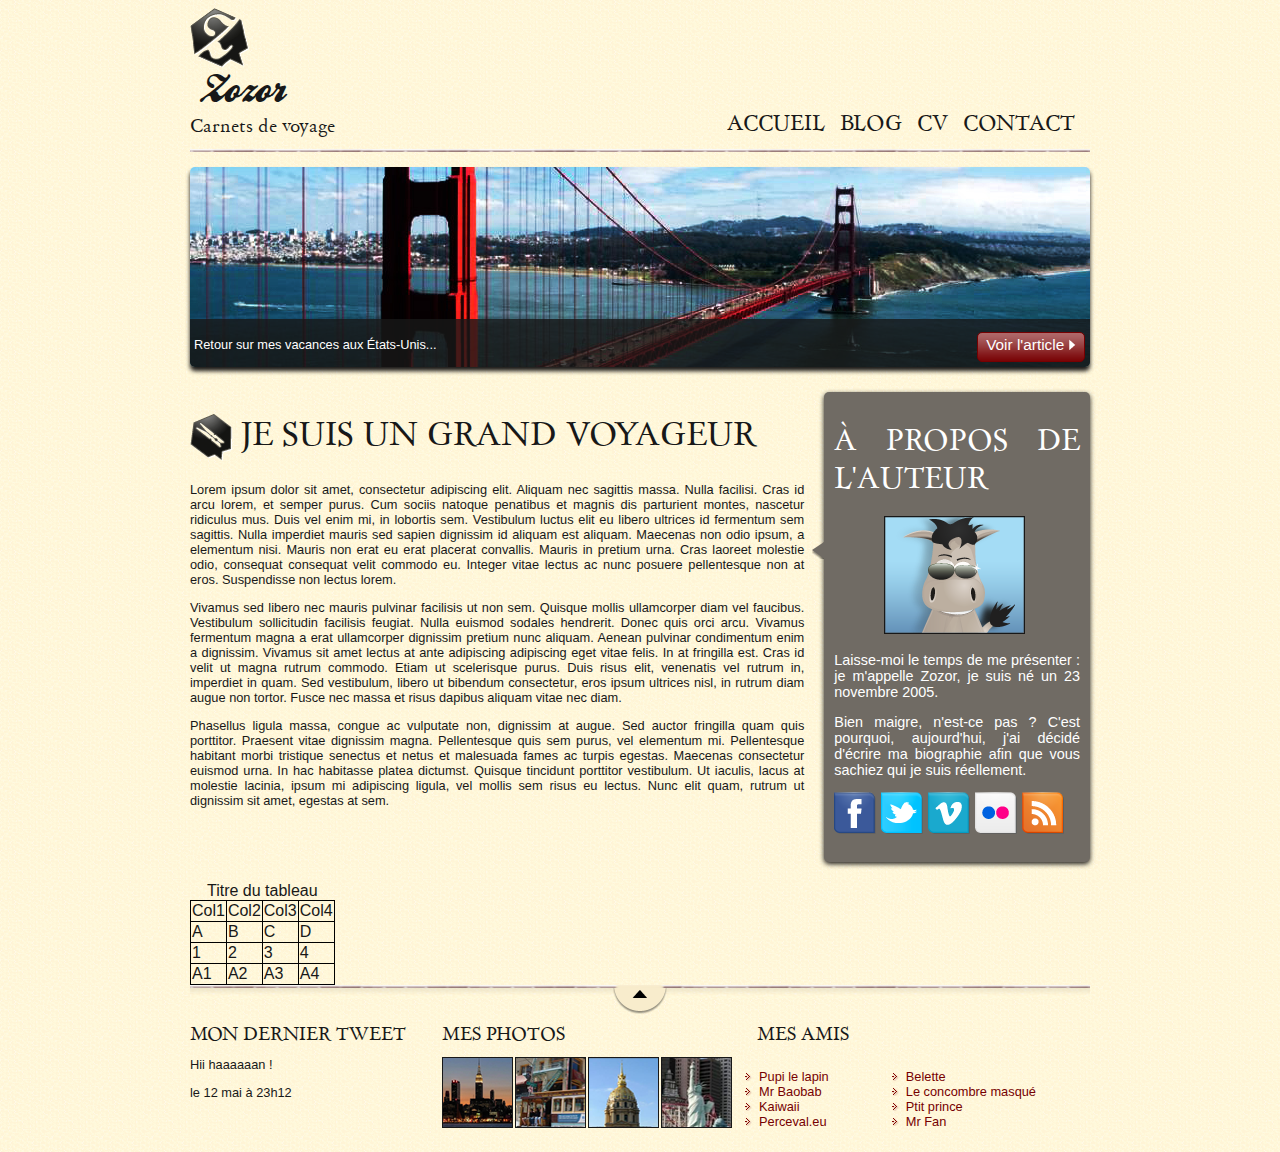
<file: home.html>
<!DOCTYPE html>
<html lang="fr" xml:lang="fr">

<head>
    <meta charset="utf-8" />
    <!--meta pour le responsive-->
    <meta name="viewport" content="width=device-width" />
    <link rel="stylesheet" href="home.css" />
    <title>Zozor - Carnets de voyage</title>
</head>

<body>
    <div id="bloc_page">
        <header>
            <div id="titre_principal">
                <div id="logo">
                    <img src="images/zozor_logo.png" alt="Logo de Zozor" />
                    <h1>Zozor</h1>
                </div>
                <h2>Carnets de voyage</h2>
            </div>

            <nav>
                <ul>
                    <li><a href="#">Accueil</a></li>
                    <li><a href="#">Blog</a></li>
                    <li><a href="#">CV</a></li>
                    <li><a href="#">Contact</a></li>
                </ul>
            </nav>
        </header>

        <div id="banniere_image">
            <div id="banniere_description">
                Retour sur mes vacances aux États-Unis...
                <a href="#" class="bouton_rouge">Voir l'article <img src="images/flecheblanchedroite.png" alt="" /></a>
            </div>
        </div>

        <section>
            <article>
                <h1><img src="images/ico_epingle.png" alt="Catégorie voyage" class="ico_categorie" />Je suis un grand
                    voyageur</h1>
                <p>Lorem ipsum dolor sit amet, consectetur adipiscing elit. Aliquam nec sagittis massa. Nulla facilisi.
                    Cras id arcu lorem, et semper purus. Cum sociis natoque penatibus et magnis dis parturient montes,
                    nascetur ridiculus mus. Duis vel enim mi, in lobortis sem. Vestibulum luctus elit eu libero ultrices
                    id fermentum sem sagittis. Nulla imperdiet mauris sed sapien dignissim id aliquam est aliquam.
                    Maecenas non odio ipsum, a elementum nisi. Mauris non erat eu erat placerat convallis. Mauris in
                    pretium urna. Cras laoreet molestie odio, consequat consequat velit commodo eu. Integer vitae lectus
                    ac nunc posuere pellentesque non at eros. Suspendisse non lectus lorem.</p>
                <p>Vivamus sed libero nec mauris pulvinar facilisis ut non sem. Quisque mollis ullamcorper diam vel
                    faucibus. Vestibulum sollicitudin facilisis feugiat. Nulla euismod sodales hendrerit. Donec quis
                    orci arcu. Vivamus fermentum magna a erat ullamcorper dignissim pretium nunc aliquam. Aenean
                    pulvinar condimentum enim a dignissim. Vivamus sit amet lectus at ante adipiscing adipiscing eget
                    vitae felis. In at fringilla est. Cras id velit ut magna rutrum commodo. Etiam ut scelerisque purus.
                    Duis risus elit, venenatis vel rutrum in, imperdiet in quam. Sed vestibulum, libero ut bibendum
                    consectetur, eros ipsum ultrices nisl, in rutrum diam augue non tortor. Fusce nec massa et risus
                    dapibus aliquam vitae nec diam.</p>
                <p>Phasellus ligula massa, congue ac vulputate non, dignissim at augue. Sed auctor fringilla quam quis
                    porttitor. Praesent vitae dignissim magna. Pellentesque quis sem purus, vel elementum mi.
                    Pellentesque habitant morbi tristique senectus et netus et malesuada fames ac turpis egestas.
                    Maecenas consectetur euismod urna. In hac habitasse platea dictumst. Quisque tincidunt porttitor
                    vestibulum. Ut iaculis, lacus at molestie lacinia, ipsum mi adipiscing ligula, vel mollis sem risus
                    eu lectus. Nunc elit quam, rutrum ut dignissim sit amet, egestas at sem.</p>
            </article>
            <aside>
                <h1>À propos de l'auteur</h1>
                <img src="images/bulle.png" alt="" id="fleche_bulle" />
                <p id="photo_zozor"><img src="images/zozor_classe.png" alt="Photo de Zozor" /></p>
                <p>Laisse-moi le temps de me présenter&nbsp;: je m'appelle Zozor, je suis né un 23 novembre 2005.</p>
                <p>Bien maigre, n'est-ce pas ? C'est pourquoi, aujourd'hui, j'ai décidé d'écrire ma biographie afin que
                    vous sachiez qui je suis réellement.</p>
                <p><img src="images/facebook.png" alt="Facebook" /><img src="images/twitter.png" alt="Twitter" /><img
                        src="images/vimeo.png" alt="Vimeo" /><img src="images/flickr.png" alt="Flickr" /><img
                        src="images/rss.png" alt="RSS" /></p>
            </aside>
        </section>

        <div class="table">
            <table>
                <caption>Titre du tableau</caption>
                <tr>
                    <td>Col1</td>
                    <td>Col2</td>
                    <td>Col3</td>
                    <td>Col4</td>
                </tr>
                <tr>
                    <td>A</td>
                    <td>B</td>
                    <td>C</td>
                    <td>D</td>
                </tr>
                <tr>
                    <td>1</td>
                    <td>2</td>
                    <td>3</td>
                    <td>4</td>
                </tr>
                <tr>
                    <td>A1</td>
                    <td>A2</td>
                    <td>A3</td>
                    <td>A4</td>
                </tr>
            </table>
        </div>

        <footer>
            <div id="tweet">
                <h1>Mon dernier tweet</h1>
                <p>Hii haaaaaan !</p>
                <p>le 12 mai à 23h12</p>
            </div>
            <div id="mes_photos">
                <h1>Mes photos</h1>
                <p><img src="images/photo1.jpg" alt="Photographie" /><img src="images/photo2.jpg"
                        alt="Photographie" /><img src="images/photo3.jpg" alt="Photographie" /><img
                        src="images/photo4.jpg" alt="Photographie" /></p>
            </div>
            <div id="mes_amis">
                <h1>Mes amis</h1>
                <div id="listes_amis">
                    <ul>
                        <li><a href="#">Pupi le lapin</a></li>
                        <li><a href="#">Mr Baobab</a></li>
                        <li><a href="#">Kaiwaii</a></li>
                        <li><a href="#">Perceval.eu</a></li>
                    </ul>
                    <ul>
                        <li><a href="#">Belette</a></li>
                        <li><a href="#">Le concombre masqué</a></li>
                        <li><a href="#">Ptit prince</a></li>
                        <li><a href="#">Mr Fan</a></li>
                    </ul>
                </div>
            </div>
        </footer>
    </div>
</body>

</html>
</file>
<file: home.css>
/* Définition des polices personnalisées */

@font-face
{
    font-family: 'BallparkWeiner';
    src: url('polices/ballpark.eot');
    src: url('polices/ballpark.eot?#iefix') format('embedded-opentype'),
         url('polices/ballpark.woff') format('woff'),
         url('polices/ballpark.ttf') format('truetype'),
         url('polices/ballpark.svg#BallparkWeiner') format('svg');
    font-weight: normal;
    font-style: normal;
}

@font-face
{
    font-family: 'Dayrom';
    src: url('polices/dayrom.eot');
    src: url('polices/dayrom.eot?#iefix') format('embedded-opentype'),
         url('polices/dayrom.woff') format('woff'),
         url('polices/dayrom.ttf') format('truetype'),
         url('polices/dayrom.svg#Dayrom') format('svg');
    font-weight: normal;
    font-style: normal;
}

/*Elements principaux de la page*/

body{
    background: url('images/fond_jaune.png');
    font-family: 'Trebuchet MS', Arial, sans-serif;
    color: #181818;
}

#bloc_page{
    width: 900px;
    margin: auto;
}

section h1, footer h1, nav a{
    font-family: Dayrom, serif;
    font-weight: normal;
    text-transform: uppercase;
}

header{
    background: url(images/separateur.png) repeat-x bottom;
    display: flex;
    justify-content: space-between;
    align-items: flex-end;
}

header h1{
    font-family: 'BallparkWeiner', serif;
    font-size: 2.5em;
    font-weight: normal;
    margin: 0 0 0 10px;
}

header h2 {
    font-family: 'Dayrom', serif;
    font-size: 1.1em;
    margin-top: 0px;
    font-weight: normal;
}

/*NAvigation*/

nav ul {
    list-style-type:none;
    display: flex;
}

nav li{
    margin-right: 15px;
}

nav a{
    font-size: 1.3rem;
    color: #181818;
    padding-bottom: 3px;
    text-decoration: none;
}

nav a:hover{
    color: #760001;
    border-bottom: 3px solid #760001;
}

/*Banniere*/

#banniere_image{
    margin-top: 15px;
    height: 200px;
    border-radius: 5px;
    background: url('images/sanfrancisco.jpg') no-repeat;
    position: relative;
    box-shadow: 0px 4px 4px #1c1a19;
    margin-bottom: 25px;
}

#banniere_description{
    position: absolute;
    bottom: 0;
    border-radius: 0px 0px 5px 5px;
    width: 99.5%;
    height: 30px;
    padding-top: 18px;
    padding-left: 4px;
    background-color: rgba(24, 24, 24, 0.8);
    color: white;
    font-size: 0.8em;
}

.bouton_rouge{
    height: 25px;
    position: absolute;
    right: 5px;
    bottom: 5px;
    background: url('images/fond_degraderouge.png') repeat-x;
    border: 1px solid #760001;
    border-radius: 5px;
    font-size: 1.2em;
    text-align: center;
    padding: 3px 8px 0px 8px;
    color: white;
    text-decoration: none; 
}

.bouton_rouge img{
    border: 0;
}


/* Corps */

section{
    display: flex;
    margin-bottom: 20px;
}

article, aside {
    text-align: justify;
}

article{
    margin-right: 20px;
    flex: 3;
}

.ico_categorie{
    vertical-align: middle;
    margin-right: 8px;
}

article p{
    font-size: 0.8em;
}

aside{
    flex: 1.2;
    position: relative;
    background-color: #706b64;
    box-shadow: 0px 2px 5px #1c1a19;
    border-radius: 5px;
    padding: 10px;
    color: white;
    font-size: 0.9em;
}

#fleche_bulle{
    position: absolute;
    top: 150px;
    left: -12px;
}

#photo_zozor{
    text-align: center;
}

#photo_zozor img{
    border: 1px solid #181818;
}

aside img{
    margin-right: 5px;
}

/* Footer */

footer{
    display: flex;
    background: url('images/ico_top.png') no-repeat top center,
    url('images/separateur.png') repeat-x top, url('images/ombre.png') repeat-x top;
    padding-top: 25px;
}

footer p , footer ul{
    font-size: 0.8em;
}

footer h1 {
    font-size: 1.1em;
}

#tweet{
    width: 28%;
}

#mes_photos{
    width: 35%;
}

#mes_amis{
    width: 31%;
}

#mes_photos img
{
    border: 1px solid #181818;
    margin-right: 2px;
}

#listes_amis
{
    display: flex;
    justify-content: space-between;
    margin-top: 0;
}

#mes_amis ul
{
    list-style-image: url('images/ico_liensexterne.png');
    padding-left: 2px;
}

#mes_amis a
{
    text-decoration: none;
    color: #760001;
}

td, th /* Toutes les cellules des tableaux... */
{
    border: 1px solid black; /* auront une bordure de 1px */
}

table
{
    border-collapse: collapse; /* Les bordures du tableau seront collées (plus joli) */
}

/*Responsive*/

@media all and (max-width: 1024px)
{
    #bloc_page
    {
        width: auto;
    }

        nav
    {
        width: auto;
        text-align: left;
    }
    
    nav ul
    {
        flex-direction: column;
    }

    nav li
    {
        padding-left: 4px;
    }
    
    nav a
    {
        font-size: 1.1em;
    }
    
    nav a:hover
    {
        border-bottom: 0;
    }

    #banniere_image
    {
        display: none;
    }

        section
    {
        flex-direction: column;
    }

    article, aside
    {
        width: auto;
        margin-bottom: 15px;
    }
    
    #fleche_bulle
    {
        display: none;
    }
    
    #photo_zozor img
    {
        width: 110px;
        float: right;
        margin-left: 15px;
    }
    
    aside p:last-child
    {
        text-align: center;
    }
}
</file>
